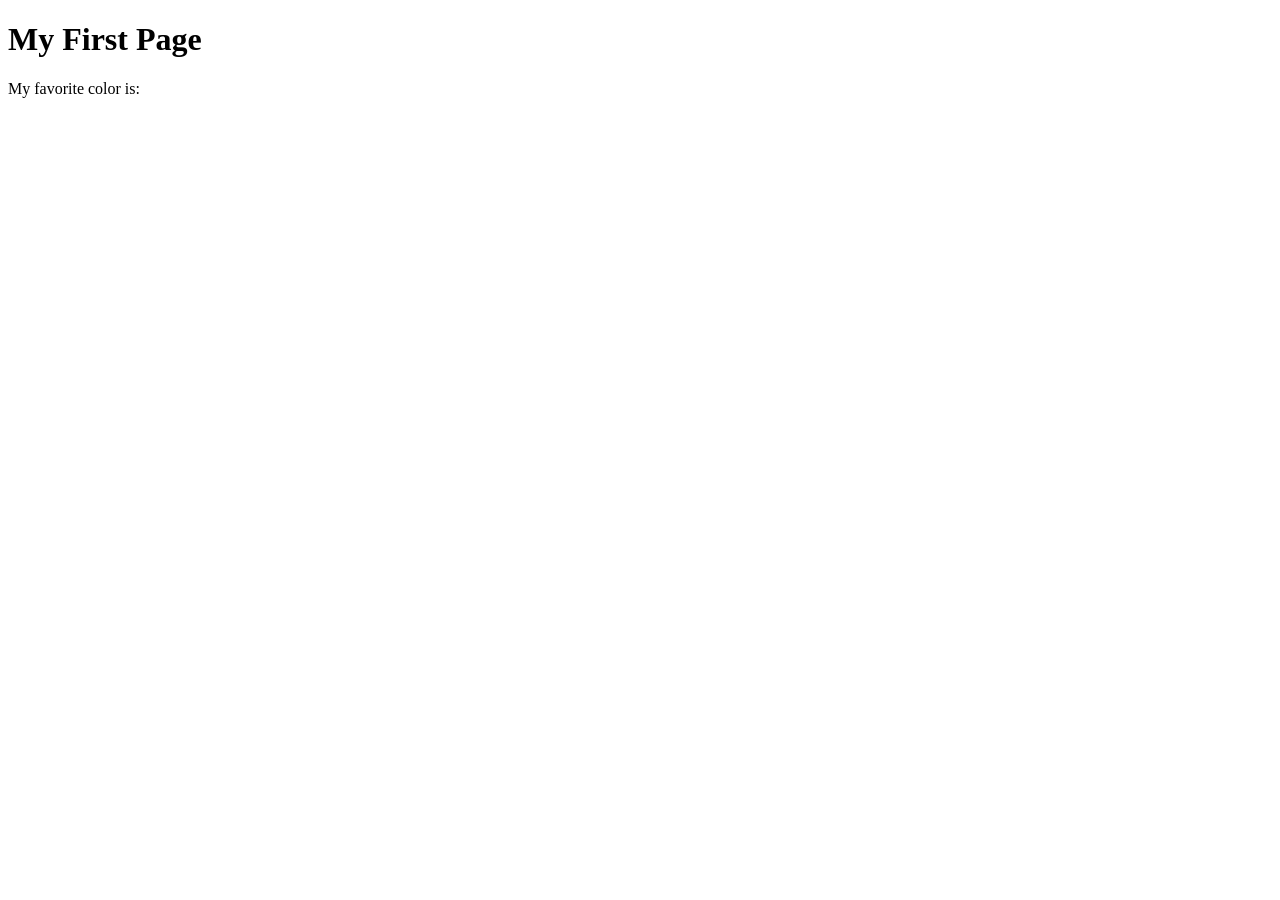
<file: week01/first-page.html>
<!DOCTYPE html>
<html lang="en">

<head>
    <meta charset="UTF-8">
    <meta name="viewport" content="width=device-width, initial-scale=1.0">
    <title>My First Page</title>
</head>

<body>
    <h1>My First Page</h1>
    <p>My favorite color is: </p>
</body>

</html>
</file>
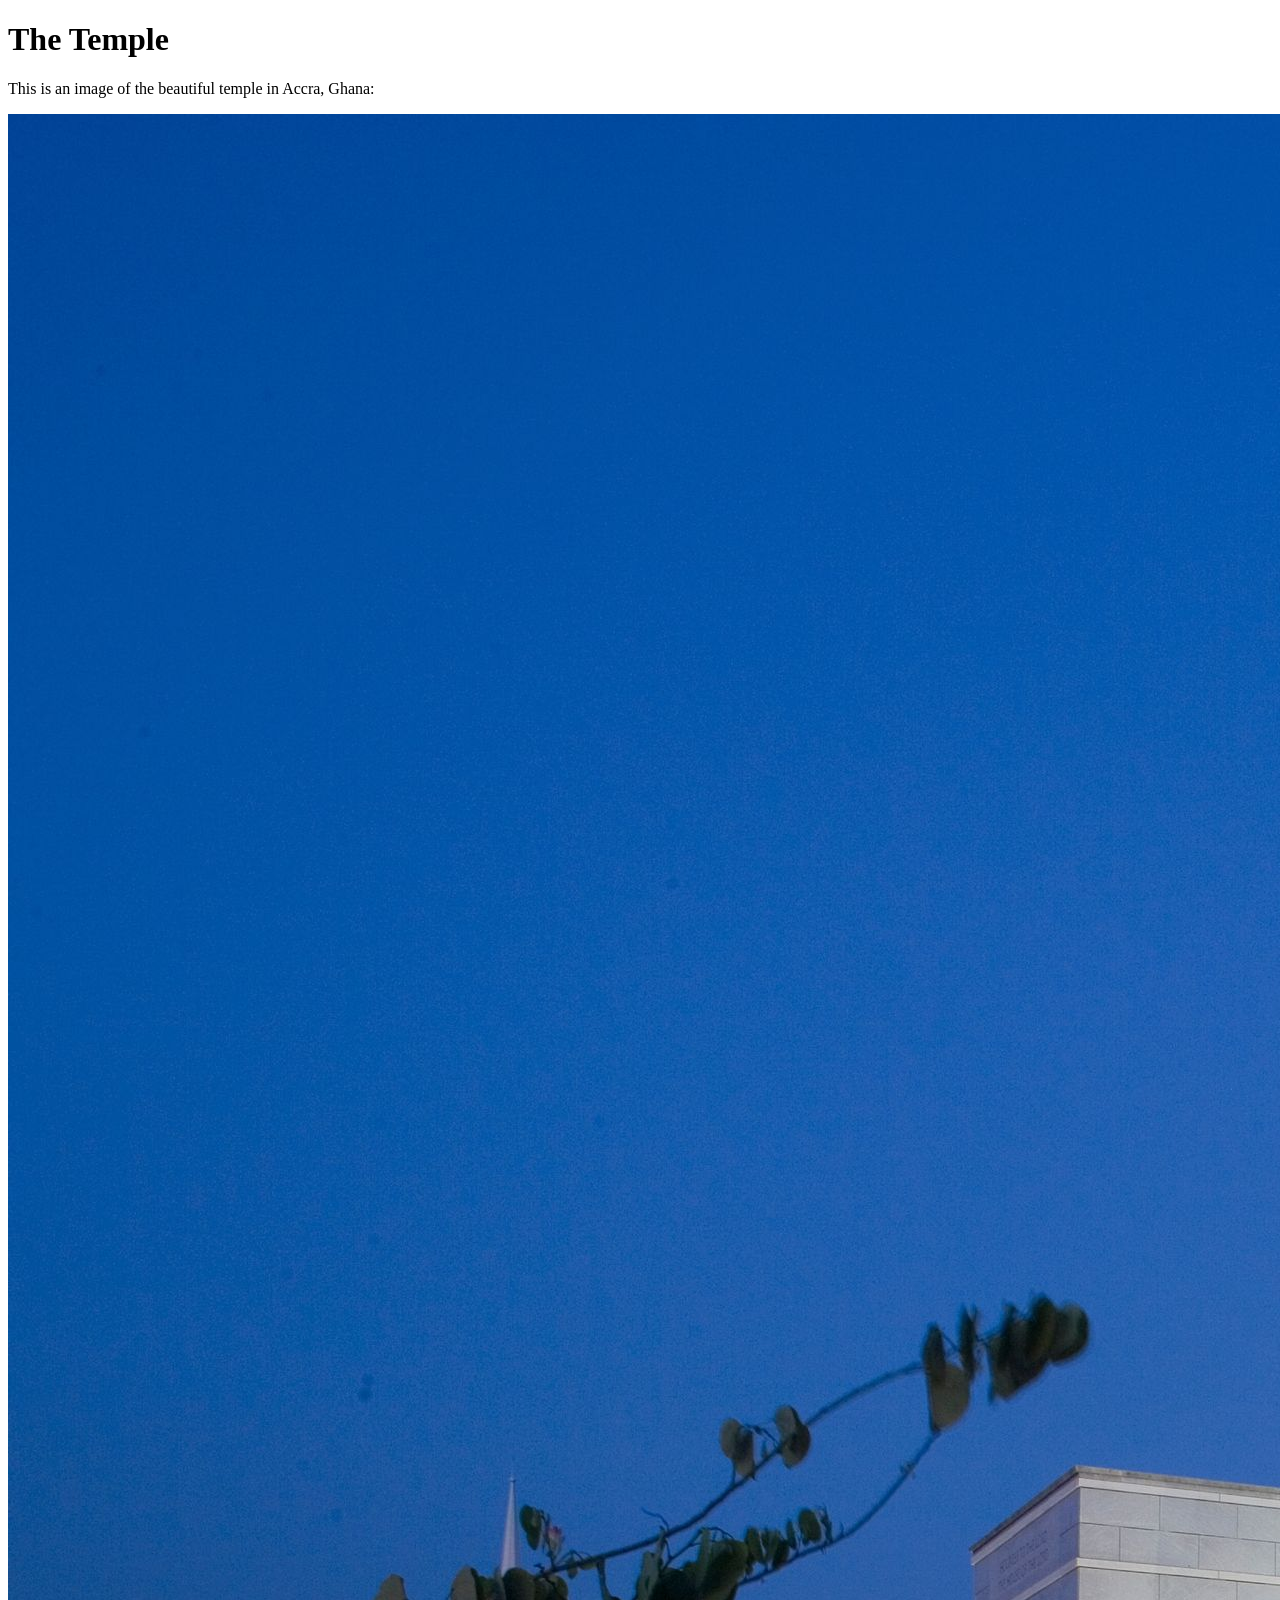
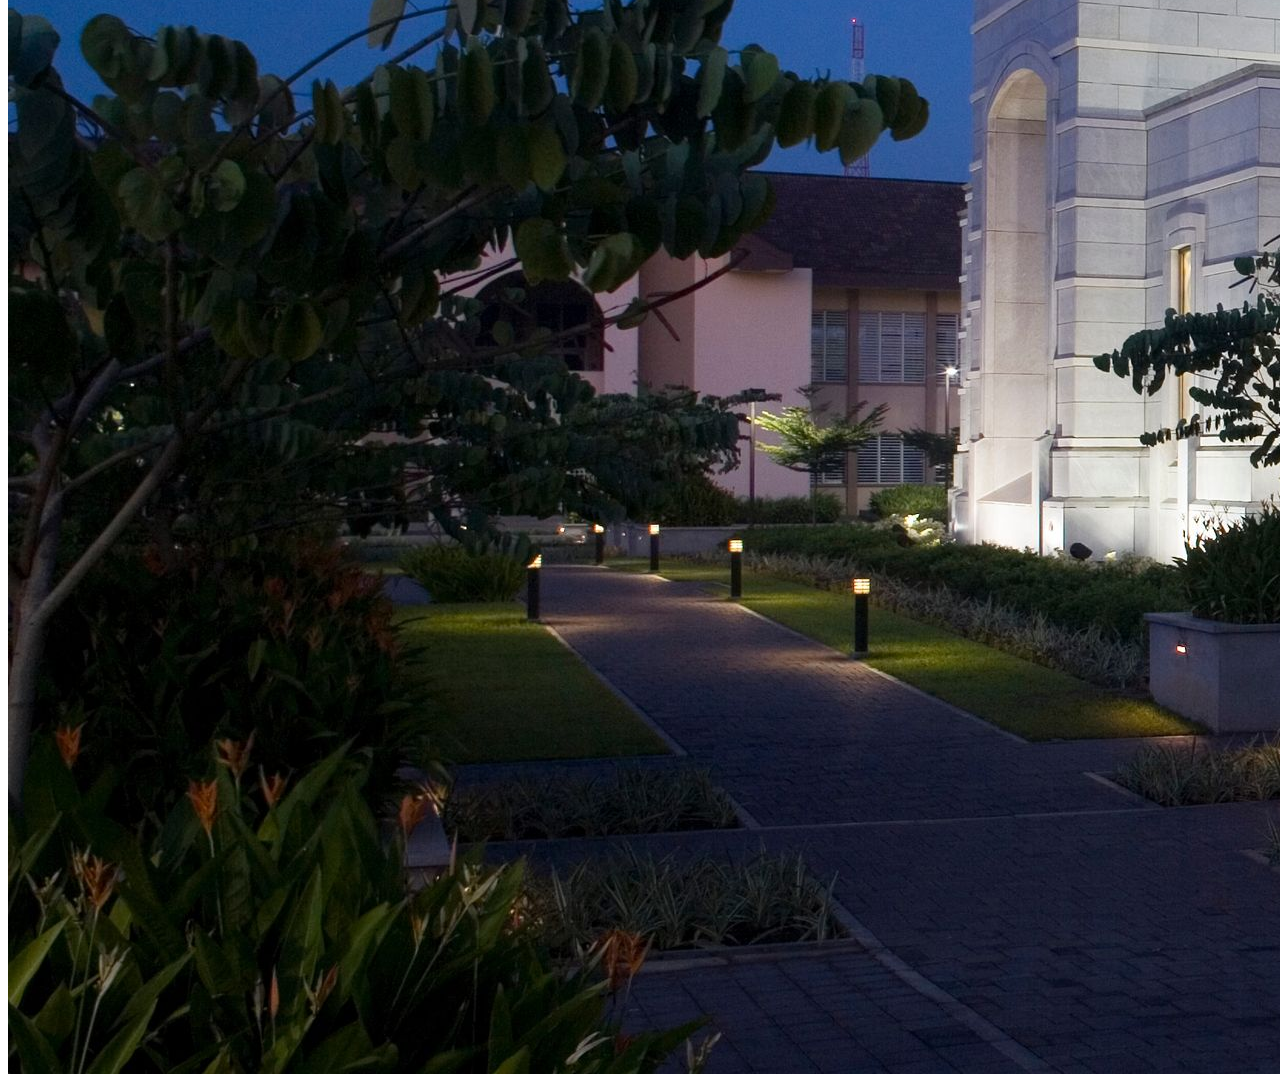
<file: week01/images.html>
<!DOCTYPE html>
<html lang="en">

<head>
    <meta charset="UTF-8">
    <meta name="viewport" content="width=device-width, initial-scale=1.0">
    <title>Temple Image</title>
</head>

<body>
    <h1>The Temple</h1>
    <p>This is an image of the beautiful temple in Accra, Ghana:</p>
    <img src="images/temple-large.jpeg" alt="The Accra Ghana Temple">

</body>

</html>
</file>
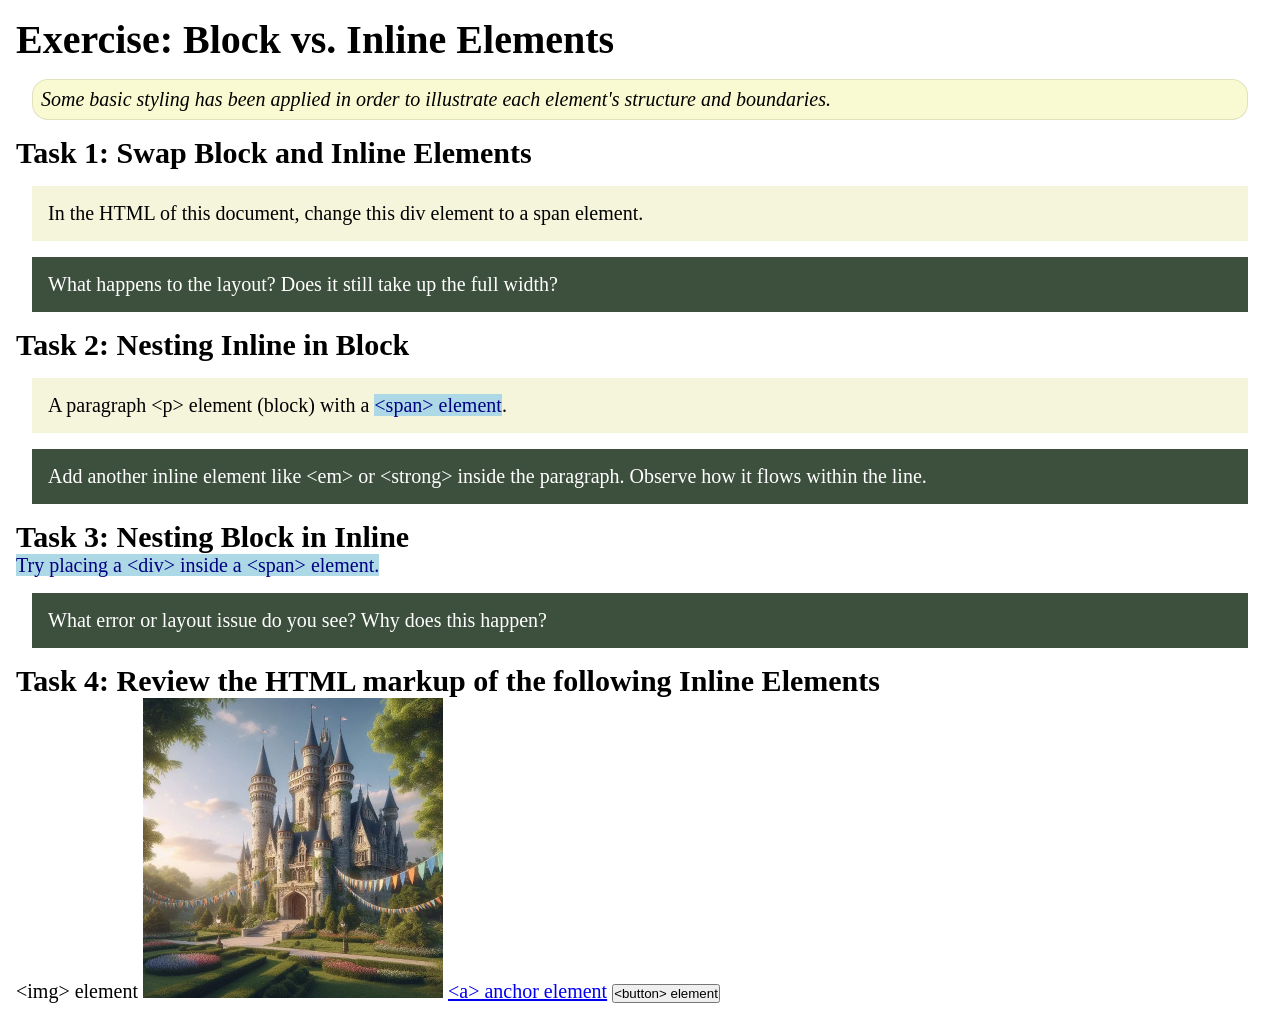
<file: week02/block-vs-inline.html>
<!DOCTYPE html>
<html lang="en">

<head>
    <meta charset="UTF-8">
    <meta name="viewport" content="width=device-width, initial-scale=1.0">
    <title>Exercise: Block vs. Inline Elements</title>
    <link rel="stylesheet" href="styles/block-vs-inline.css">
</head>

<body>
    <main>
        <h1>Exercise: Block vs. Inline Elements</h1>
        <p class="note">Some basic styling has been applied in order to illustrate each element's structure and boundaries.</p>

        <h2>Task 1: Swap Block and Inline Elements</h2>
        <div>In the HTML of this document, change this div element to a span element.</div>

        <p class="question">What happens to the layout? Does it still take up the full width?</p>

        <h2>Task 2: Nesting Inline in Block</h2>
        <p>A paragraph &lt;p&gt; element (block) with a <span>&lt;span&gt; element</span>.</p>
        <p class="question">Add another inline element like &lt;em&gt; or &lt;strong&gt; inside the paragraph. Observe how it flows within the line.</p>

        <h2>Task 3: Nesting Block in Inline</h2>
        <span>Try placing a &lt;div&gt; inside a &lt;span&gt; element.</span>
        <p class="question">What error or layout issue do you see? Why does this happen?</p>

        <h2>Task 4: Review the HTML markup of the following Inline Elements</h2>
        &lt;img&gt; element
        <img src="images/castle.webp" alt="placeholder image (images are inline)" width="300" height="300">
        <a href="https://churchofjesuschrist.org">&lt;a&gt; anchor element</a>
        <button type="button">&lt;button&gt; element</button>
    </main>
</body>

</html>
</file>
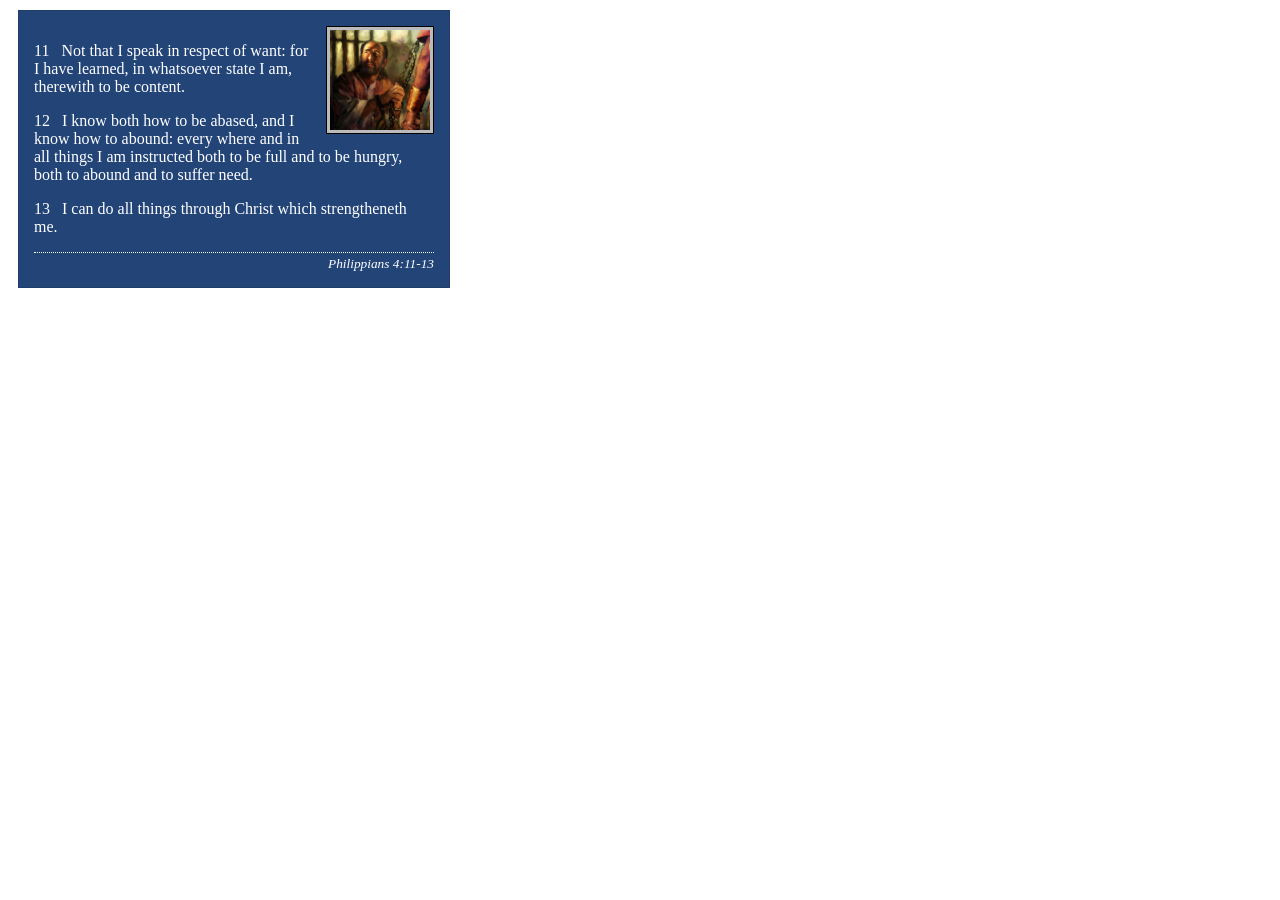
<file: week02/box-model-solution.html>
<!DOCTYPE html>
<html lang="en">

<head>
    <meta charset="UTF-8">
    <meta name="viewport" content="width=device-width, initial-scale=1.0">
    <title>Box Model Activity</title>
    <link rel="stylesheet" href="styles/box-model-solution.css">
</head>

<body>
    <main>
        <div class="callout">
            <img src="images/apostle-paul-imprisoned.webp" alt="Paul the Apostle - Imprisoned in Rome" width="200" height="200">
            <blockquote>
                <p>11 &nbsp; Not that I speak in respect of want: for I have learned, in whatsoever state I am, therewith to be content.</p>
                <p>12 &nbsp; I know both how to be abased, and I know how to abound: every where and in all things I am instructed both to be full and to be hungry, both to abound and to suffer need.</p>
                <p>13 &nbsp; I can do all things through Christ which strengtheneth me.</p>
            </blockquote>
            <cite>Philippians 4:11-13</cite>
        </div>
    </main>
</body>

</html>
</file>
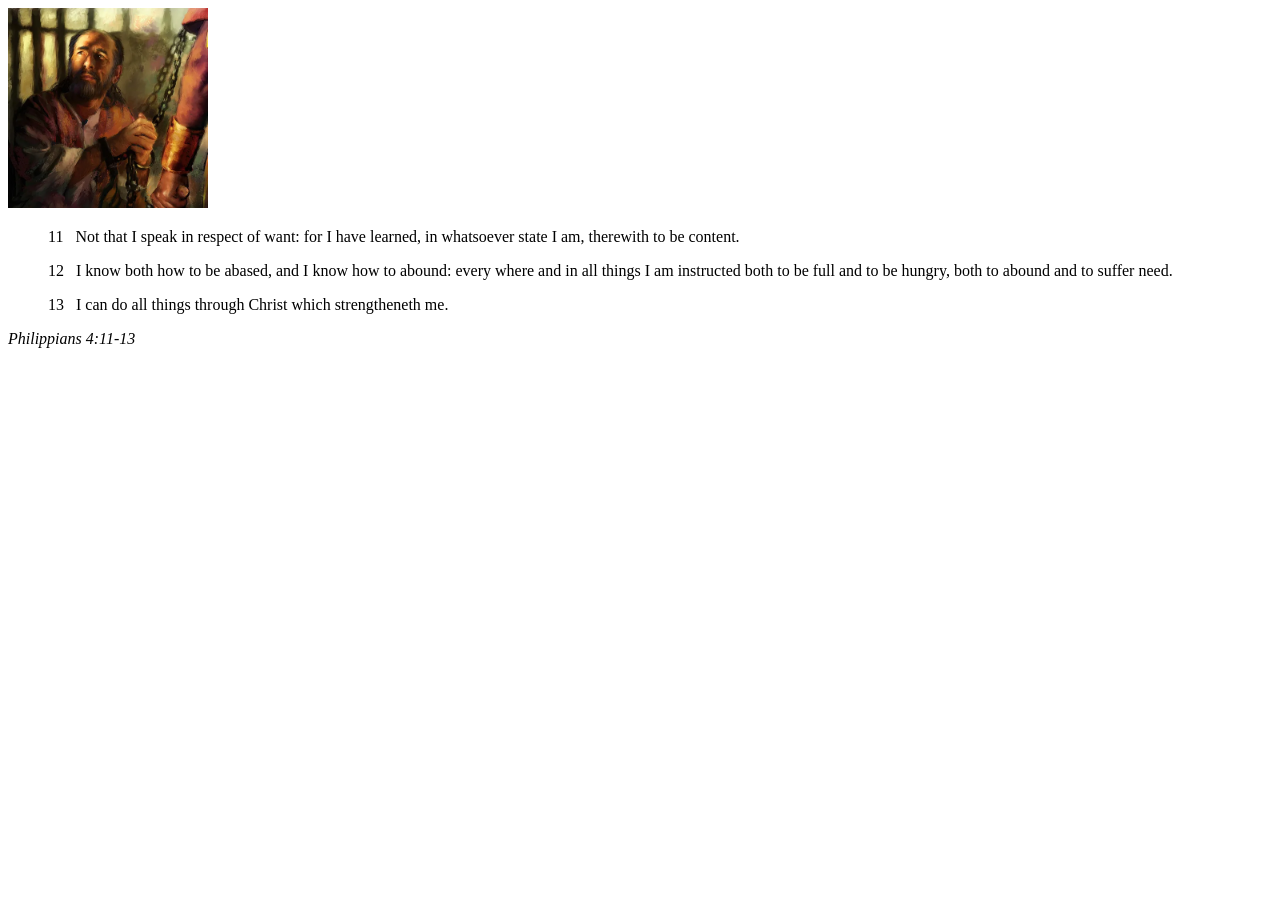
<file: week02/box-model.html>
<!DOCTYPE html>
<html lang="en">

<head>
    <meta charset="UTF-8">
    <meta name="viewport" content="width=device-width, initial-scale=1.0">
    <title>Box Model Activity</title>
</head>

<body>
    <main>
        <div class="callout">
            <img src="images/apostle-paul-imprisoned.webp" alt="Paul the Apostle - Imprisoned in Rome" width="200" height="200">
            <blockquote>
                <p>11 &nbsp; Not that I speak in respect of want: for I have learned, in whatsoever state I am, therewith to be content.</p>
                <p>12 &nbsp; I know both how to be abased, and I know how to abound: every where and in all things I am instructed both to be full and to be hungry, both to abound and to suffer need.</p>
                <p>13 &nbsp; I can do all things through Christ which strengtheneth me.</p>
            </blockquote>
            <cite>Philippians 4:11-13</cite>
        </div>
    </main>
</body>

</html>
</file>
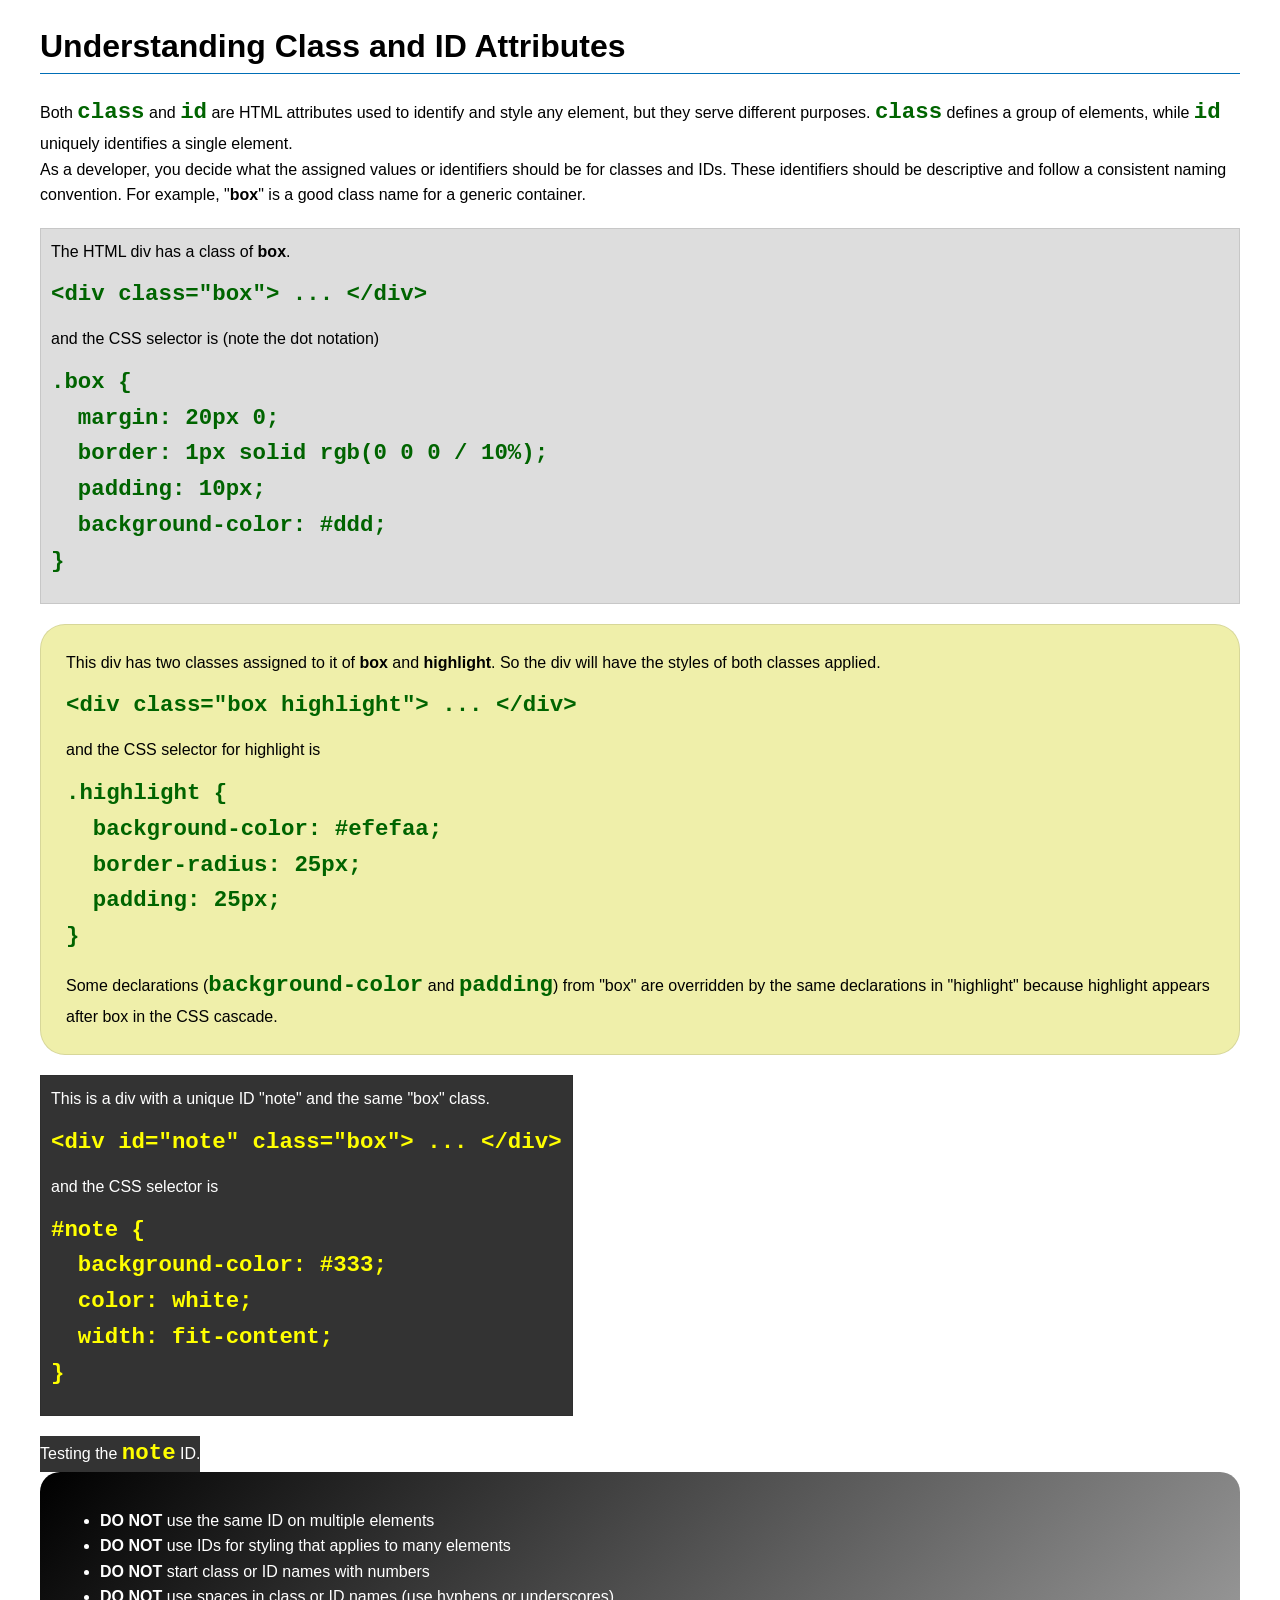
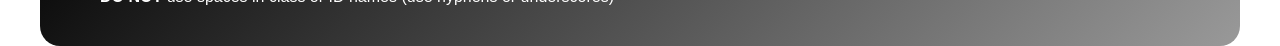
<file: week03/class-and-id.html>
<!DOCTYPE html>
<html lang="en">

<head>
    <meta charset="UTF-8">
    <meta name="viewport" content="width=device-width, initial-scale=1.0">
    <title>Class vs ID Attributes</title>
    <link rel="stylesheet" href="styles/class-and-id.css">
</head>

<body>
    <h1>Understanding Class and ID Attributes</h1>
    <p>Both <code>class</code> and <code>id</code> are HTML attributes used to identify and style any element, but they serve different purposes. <code>class</code> defines a group of elements, while <code>id</code> uniquely identifies a single element.</p>
    <p>As a developer, you decide what the assigned values or identifiers should be for classes and IDs. These identifiers should be descriptive and follow a consistent naming convention. For example, "<strong>box</strong>" is a good class name for a generic container.</p>
    <div class="box">
        <p>The HTML div has a class of <strong>box</strong>.</p>
        <pre><code class="html">&lt;div class="box"&gt; ... &lt;/div&gt;</code></pre>
        and the CSS selector is (note the dot notation)
        <pre><code class="css">.box {
  margin: 20px 0;
  border: 1px solid rgb(0 0 0 / 10%);
  padding: 10px;
  background-color: #ddd; 
}</code></pre>
    </div>

    <div class="box highlight">
        <p>This div has two classes assigned to it of <strong>box</strong> and <strong>highlight</strong>. So the div will have the styles of both classes applied.</p>
        <pre><code class="html">&lt;div class="box highlight"&gt; ... &lt;/div&gt;</code></pre>
        and the CSS selector for highlight is
        <pre><code class="css">.highlight {
  background-color: #efefaa;
  border-radius: 25px;
  padding: 25px;
}</code></pre>
        <p>Some declarations (<code>background-color</code> and <code>padding</code>) from "box" are overridden by the same declarations in "highlight" because highlight appears after box in the CSS cascade.</p>
    </div>

    <div id="note" class="box">
        <p>This is a div with a unique ID "note" and the same "box" class.</p>
        <pre><code class="html">&lt;div id="note" class="box"&gt; ... &lt;/div&gt;</code></pre>
        and the CSS selector is
        <pre><code class="css">#note {
  background-color: #333;
  color: white;
  width: fit-content;
}</code></pre>
    </div>

    <div id="note">
        <p>Testing the <code>note</code> ID.</p>
    </div>

    <section id="best-practice">
        <ul>
            <li><strong>DO NOT</strong> use the same ID on multiple elements</li>
            <li><strong>DO NOT</strong> use IDs for styling that applies to many elements</li>
            <li><strong>DO NOT</strong> start class or ID names with numbers</li>
            <li><strong>DO NOT</strong> use spaces in class or ID names (use hyphens or underscores)</li>
        </ul>
    </section>

</body>

</html>
</file>
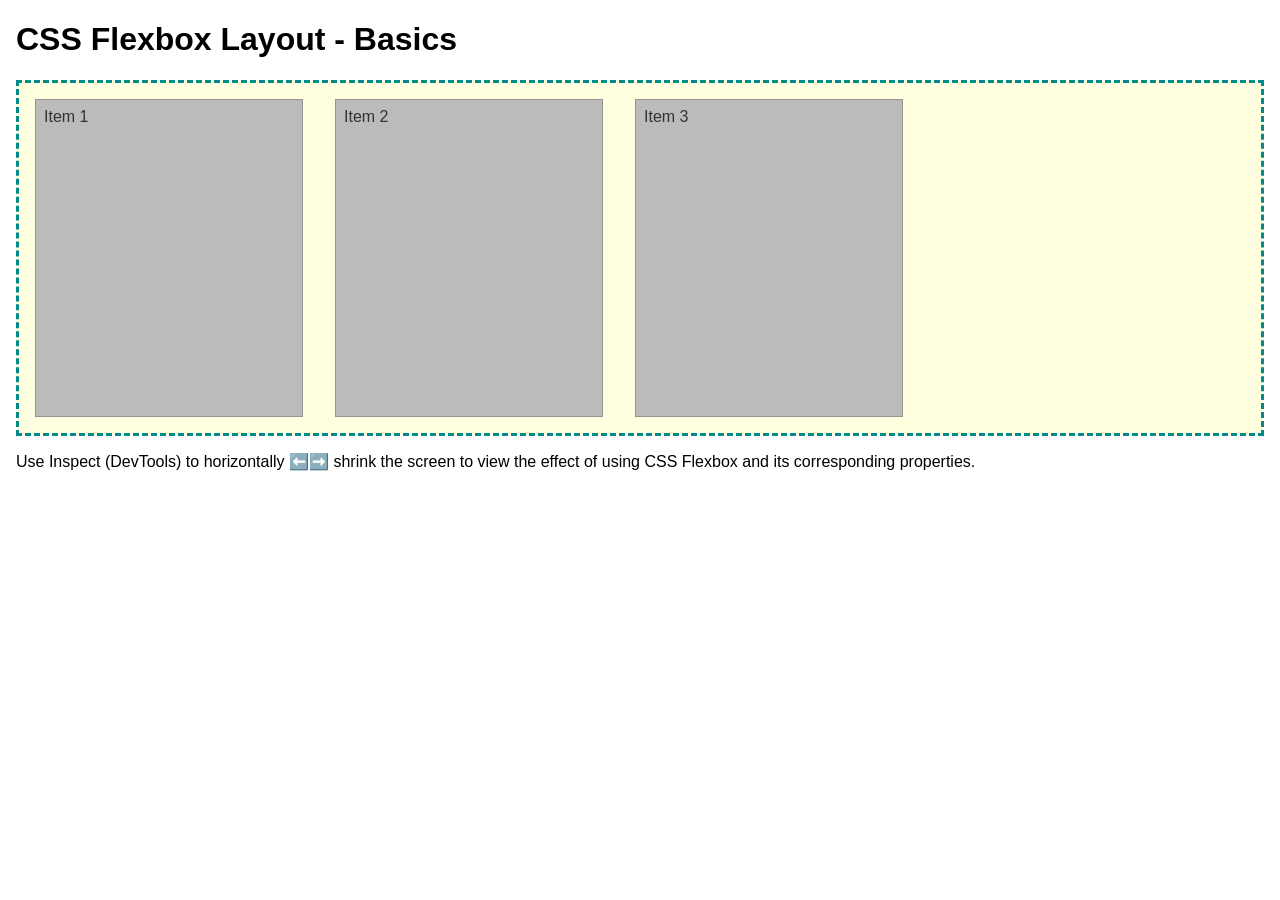
<file: week04/flexbox-layout.html>
<!DOCTYPE html>
<html lang="en">

<head>
    <meta charset="UTF-8">
    <meta name="viewport" content="width=device-width, initial-scale=1.0">
    <title>CSS Flexbox Layout - Basics</title>
    <link rel="stylesheet" href="styles/flexbox.css">
</head>

<body>
    <main>
        <h1>CSS Flexbox Layout - Basics</h1>
        <div class="flex-container">
            <div class="flex-item item1">Item 1</div>
            <div class="flex-item item2">Item 2</div>
            <div class="flex-item item3">Item 3</div>
        </div>
        <p>Use Inspect (DevTools) to horizontally ⬅️➡️ shrink the screen to view the effect of using CSS Flexbox and its corresponding properties.</p>
    </main>
</body>

</html>
</file>
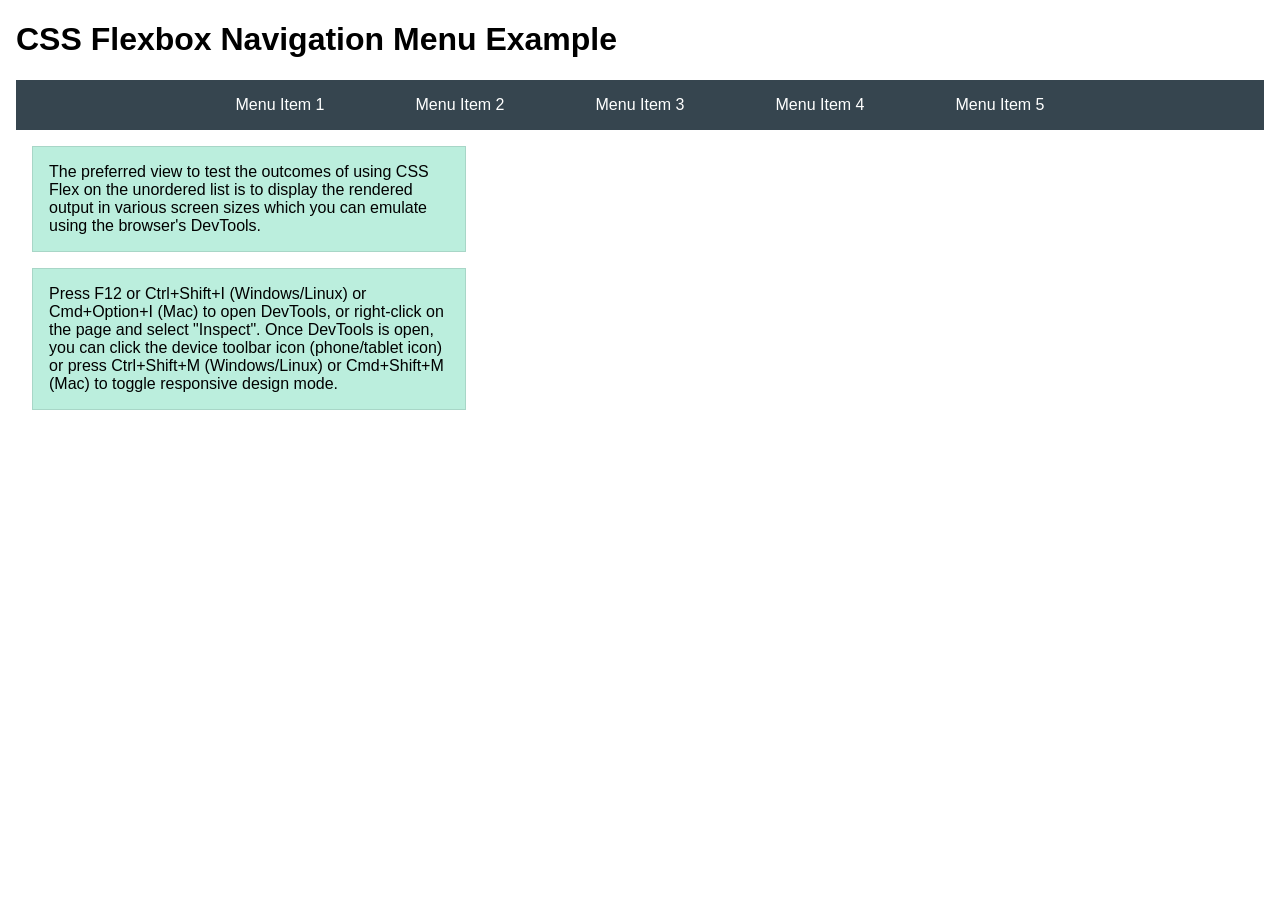
<file: week04/flexbox-menu.html>
<!DOCTYPE html>
<html lang="en">

<head>
    <meta charset="UTF-8">
    <meta name="viewport" content="width=device-width, initial-scale=1.0">
    <title>CSS Flexbox - Navigation Menu</title>
    <link rel="stylesheet" href="styles/flexbox-menu.css">
</head>

<body>
    <main>
        <h1>CSS Flexbox Navigation Menu Example</h1>
        <nav>
            <ul>
                <li><a href="#">Menu Item 1</a></li>
                <li><a href="#">Menu Item 2</a></li>
                <li><a href="#">Menu Item 3</a></li>
                <li><a href="#">Menu Item 4</a></li>
                <li><a href="#">Menu Item 5</a></li>
            </ul>
        </nav>
        <p>The preferred view to test the outcomes of using CSS Flex on the unordered list is to display the rendered output in various screen sizes which you can emulate using the browser's DevTools.</p>

        <p>Press F12 or Ctrl+Shift+I (Windows/Linux) or Cmd+Option+I (Mac) to open DevTools, or right-click on the page and select "Inspect". Once DevTools is open, you can click the device toolbar icon (phone/tablet icon) or press Ctrl+Shift+M (Windows/Linux) or Cmd+Shift+M (Mac) to toggle responsive design mode.</p>
    </main>
</body>

</html>
</file>
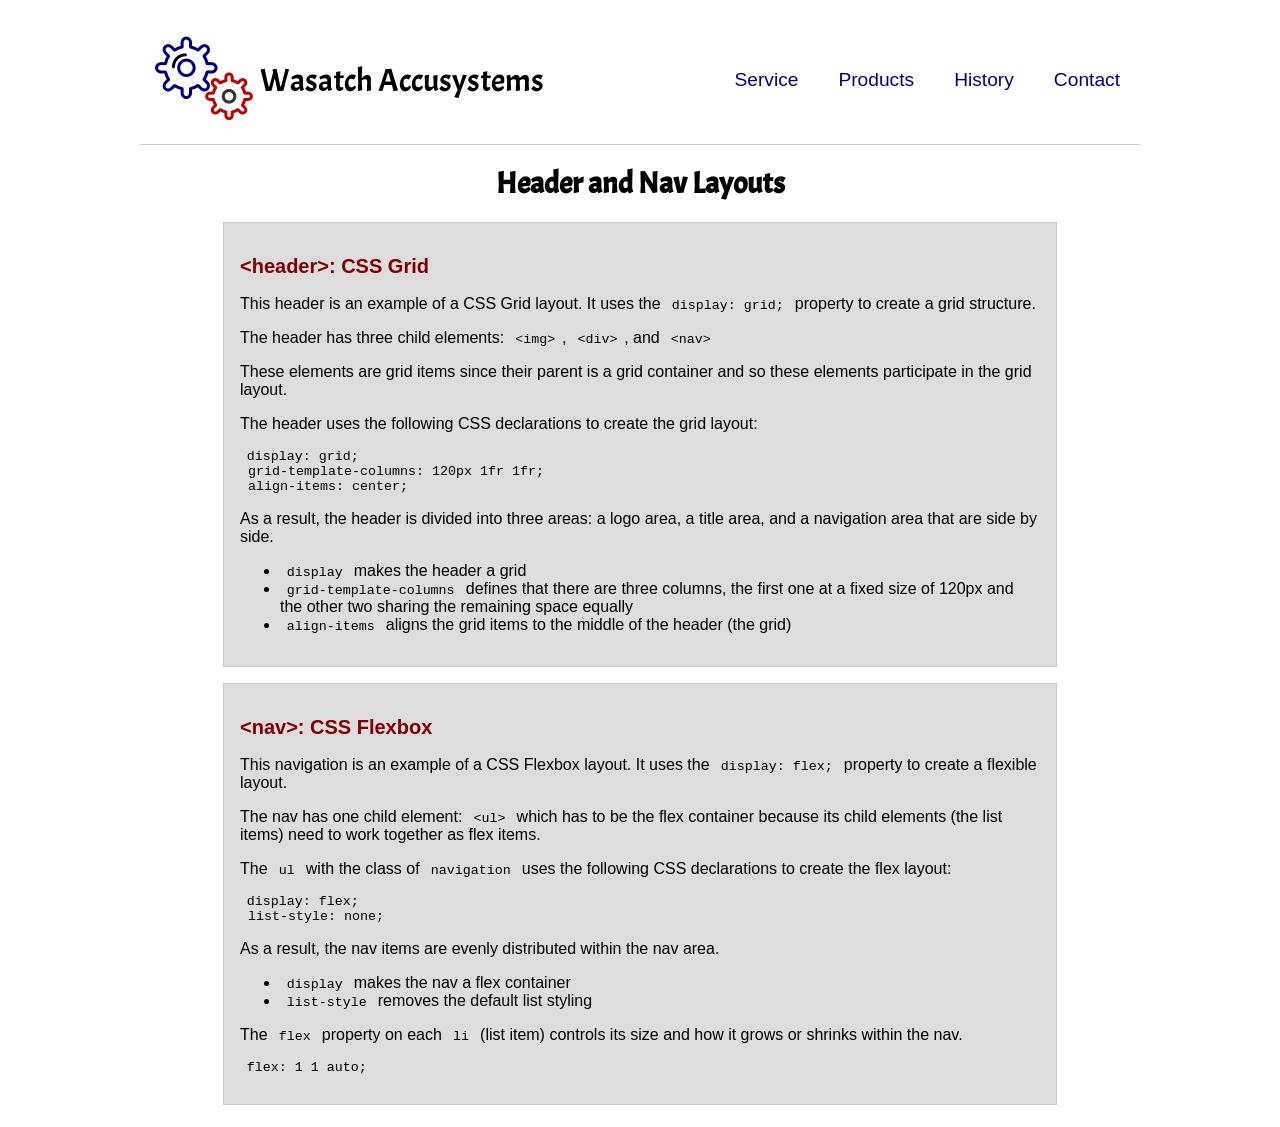
<file: week04/header-layout.html>
<!DOCTYPE html>
<html lang="en">

<head>
    <meta charset="UTF-8">
    <meta name="viewport" content="width=device-width, initial-scale=1.0">
    <title>Header and Nav Layout</title>
    <link rel="stylesheet" href="styles/layout.css">
    <link rel="preconnect" href="https://fonts.googleapis.com">
    <link rel="preconnect" href="https://fonts.gstatic.com" crossorigin>
    <link href="https://fonts.googleapis.com/css2?family=Acme&display=swap" rel="stylesheet">
</head>

<body>
    <header>
        <img src="images/colored-gears.png" alt="Sample Logo">
        <div id="logo">Wasatch Accusystems</div>
        <nav>
            <ul class="navigation">
                <li><a href="#">Service</a></li>
                <li><a href="#">Products</a></li>
                <li><a href="#">History</a></li>
                <li><a href="#">Contact</a></li>
            </ul>
        </nav>
    </header>
    <main>
        <h1>Header and Nav Layouts</h1>
        <section>
            <h2>&lt;header&gt;: CSS Grid</h2>
            <p>This header is an example of a CSS Grid layout. It uses the <code>display: grid;</code> property to create a grid structure.</p>
            <p>The header has three child elements: <code>&lt;img&gt;</code>, <code>&lt;div&gt;</code>, and <code>&lt;nav&gt;</code></p>
            <p>These elements are grid items since their parent is a grid container and so these elements participate in the grid layout.</p>
            <p>The header uses the following CSS declarations to create the grid layout:</p>
            <pre><code>display: grid;
 grid-template-columns: 120px 1fr 1fr;
 align-items: center;</code></pre>

            <p>As a result, the header is divided into three areas: a logo area, a title area, and a navigation area that are side by side.</p>

            <ul>
                <li><code>display</code> makes the header a grid</li>
                <li><code>grid-template-columns</code> defines that there are three columns, the first one at a fixed size of 120px and the other two sharing the remaining space equally</li>
                <li><code>align-items</code> aligns the grid items to the middle of the header (the grid)</li>
            </ul>
        </section>

        <section>
            <h2>&lt;nav&gt;: CSS Flexbox</h2>
            <p>This navigation is an example of a CSS Flexbox layout. It uses the <code>display: flex;</code> property to create a flexible layout.</p>
            <p>The nav has one child element: <code>&lt;ul&gt;</code> which has to be the flex container because its child elements (the list items) need to work together as flex items.</p>
            <p>The <code>ul</code> with the class of <code>navigation</code> uses the following CSS declarations to create the flex layout:</p>
            <pre><code>display: flex;
 list-style: none;</code></pre>

            <p>As a result, the nav items are evenly distributed within the nav area.</p>
            <ul>
                <li><code>display</code> makes the nav a flex container</li>
                <li><code>list-style</code> removes the default list styling</li>
            </ul>

            <p>The <code>flex</code> property on each <code>li</code> (list item) controls its size and how it grows or shrinks within the nav.</p>
            <pre><code>flex: 1 1 auto;</code></pre>
        </section>
    </main>

</body>

</html>
</file>
<file: week02/styles/block-vs-inline.css>
* {
    margin: 0;
    padding: 0;
}

body {
    font-size: 20px;
    margin: 1rem;
}

p,
div {
    background-color: beige;
    margin: 1rem;
    padding: 1rem;
}

span {
    color: navy;
    background-color: lightblue;
}

code {
    margin: 0;
    padding: 0;
    color: green;
    font-size: 1.2rem;
}

.note {
    font-style: italic;
    background-color: lightgoldenrodyellow;
    border-radius: 1rem;
    border: 1px solid rgb(0 0 0 / 10%);
    margin: 1rem;
    padding: .5rem;
}

.question {
    background-color: #3d503d;
    color: #fff;
}
</file>
<file: week02/styles/box-model-solution.css>
.callout {
    max-width: 400px;
    margin: 10px;
    border: 1px solid rgb(0 0 0 / 10%);
    padding: 15px;
    background-color: #247;
    color: #fff;
}

.callout img {
    float: right;
    margin: 0 0 10px 15px;
    border: 1px solid #000;
    padding: 3px;
    background-color: #bbb;
    width: 100px;
    height: auto;
}

blockquote {
    margin: 0;
}

cite {
    display: block;
    border-top: 1px dotted #fff;
    padding-top: 3px;
    text-align: right;
    font-size: smaller;
}
</file>
<file: week03/styles/class-and-id.css>
body {
    font-family: Arial, sans-serif;
    line-height: 1.6;
    margin: 0;
    padding: 0 40px;
}

h1 {
    border-bottom: 1px solid rgb(0 110 182);
    padding-bottom: 0;
}

p {
    margin: 0;
}

code {
    color: darkgreen;
    font-weight: 700;
    font-size: 1.4rem;
}

/* Class examples - can be reused */
.box {
    margin: 20px 0;
    border: 1px solid rgb(0 0 0 / 10%);
    padding: 10px;
    background-color: #ddd;
    /* this is shorthand for #dddddd */
}

.highlight {
    background-color: #efefaa;
    border-radius: 25px;
    padding: 25px;
}

/* ID examples - should be unique */

#note {
    background-color: #333;
    color: white;
    width: fit-content;
}

#note code {
    color: yellow;
}

#best-practice {
    background: linear-gradient(135deg, #000 0%, #999 100%);
    color: white;
    border-radius: 20px;
    padding: 20px;
}
</file>
<file: week04/styles/flexbox.css>
body {
    font-family: Helvetica, Arial, sans-serif;
    margin: 1rem;
}

.flex-container {
    border: 3px dashed darkcyan;
    background-color: lightyellow;
    display: flex;
    flex-wrap: wrap;
}

.flex-item {
    width: 250px;
    margin: 1rem;
    border: 1px solid rgb(0 0 0 / 20%);
    padding: 0.5rem;
    background-color: #bbb;
    color: #333;
}

.item1 {
    min-height: 100px;
}

.item2 {
    min-height: 200px;
}

.item3 {
    min-height: 300px;
}
</file>
<file: week04/styles/flexbox-menu.css>
body {
    font-family: Helvetica, Arial, sans-serif;
    margin: 1rem;
}

nav {
    background-color: #36454f;
}

nav ul {
    list-style-type: none;
    display: flex;
    flex-wrap: wrap;
    max-width: 900px;
    margin: 0 auto;
    padding: 0;
    justify-content: space-around;
    align-items: center;
}

nav a {
    display: block;
    color: #fff;
    text-align: center;
    padding: 1rem;
    text-decoration: none;
}

p {
    margin: 1rem;
    border: 1px solid rgb(0 0 0 / 10%);
    padding: 1rem;
    background-color: #bed;
    max-width: 400px;
}
</file>
<file: week04/styles/layout.css>
header {
    margin: 1rem auto;
    display: grid;
    grid-template-columns: 120px 1fr 1fr;
    align-items: center;
    border-bottom: 1px solid #ccc;
    max-width: 1000px;
}

.logo img {
    margin: 0 0.25rem 0 1rem;
    width: 64px;
    height: auto;
}

#logo {
    font-size: 2rem;
    font-family: Acme, Arial, sans-serif;
}

.navigation {
    display: flex;
    list-style: none;
}

.navigation li {
    flex: 1 1 auto;
}

.navigation a {
    display: block;
    color: navy;
    padding: 20px;
    text-decoration: none;
    font-size: 1.2rem;
}

.navigation a:hover {
    color: tomato;
    text-decoration: underline;
}

body {
    font-family: Arial, sans-serif;
}

h1 {
    font-size: 1.85rem;
    text-align: center;
    font-family: Acme, Arial, sans-serif;
}

h2 {
    color: maroon;
    font-size: 1.25rem;
}

section {
    margin: 1em auto;
    padding: 1em;
    border: 1px solid rgb(0 0 0 / 10%);
    background-color: #ddd;
    width: min(800px, 100%);
}

code {
    font-family: 'Courier New', Courier, monospace;
    font-size: smaller;
    padding: 0.5em;
}
</file>
